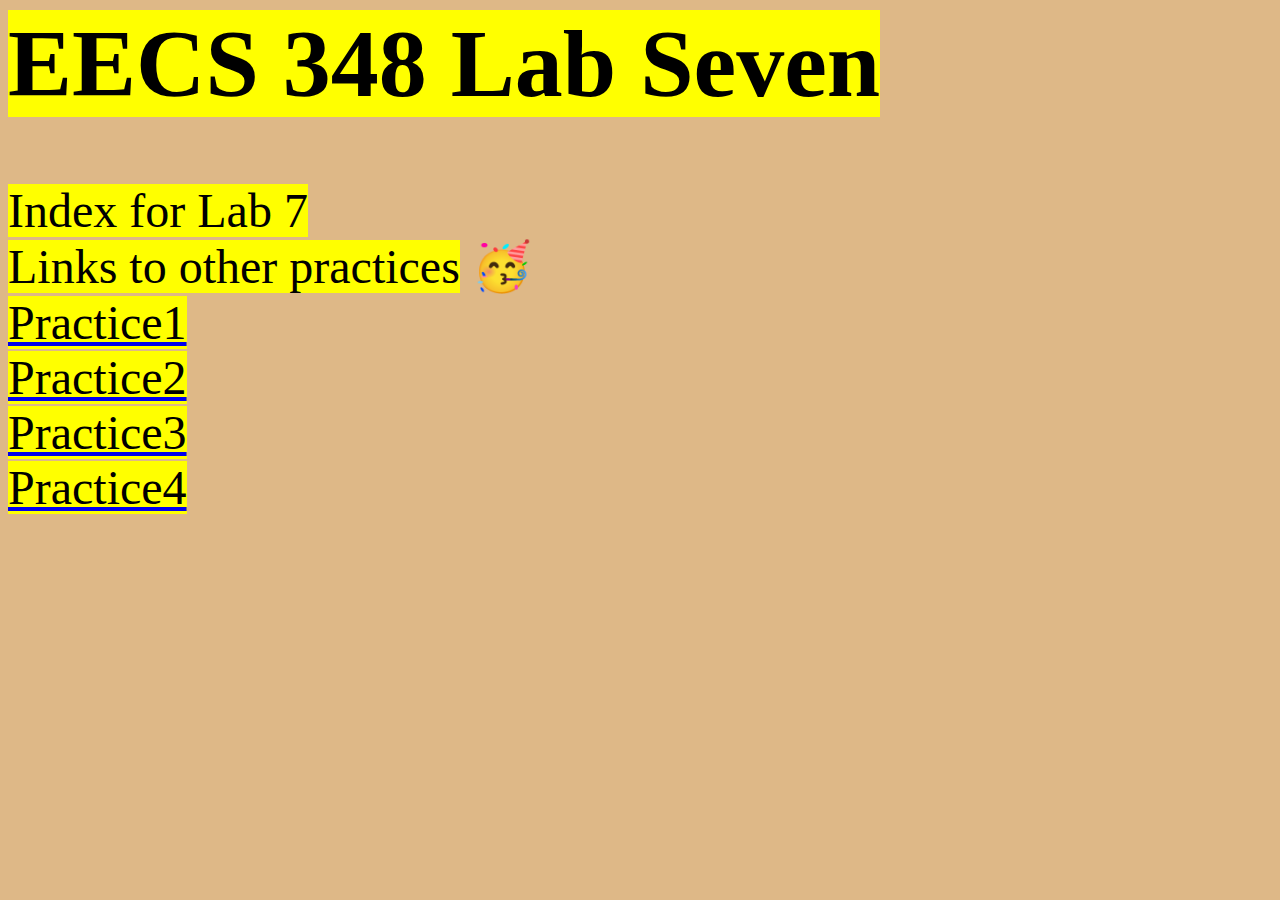
<file: index.html>
<html>

<head>
    <h1><mark>EECS 348 Lab Seven</mark></h1>
</head>

<body>
    <link href="index.css" rel="stylesheet" type="text/css">
    <mark>Index for Lab 7</mark><br>

    <mark>Links to other practices</mark> 🥳<br>
    <a href="practice1.html"><mark>Practice1</mark></a> <br>
    <a href="practice2.html"><mark>Practice2</mark></a> <br>
    <a href="practice3.html"><mark>Practice3</mark></a> <br>
    <a href="practice4TableCreation.php"><mark>Practice4</mark></a> <br>
</body>

</html>
</file>
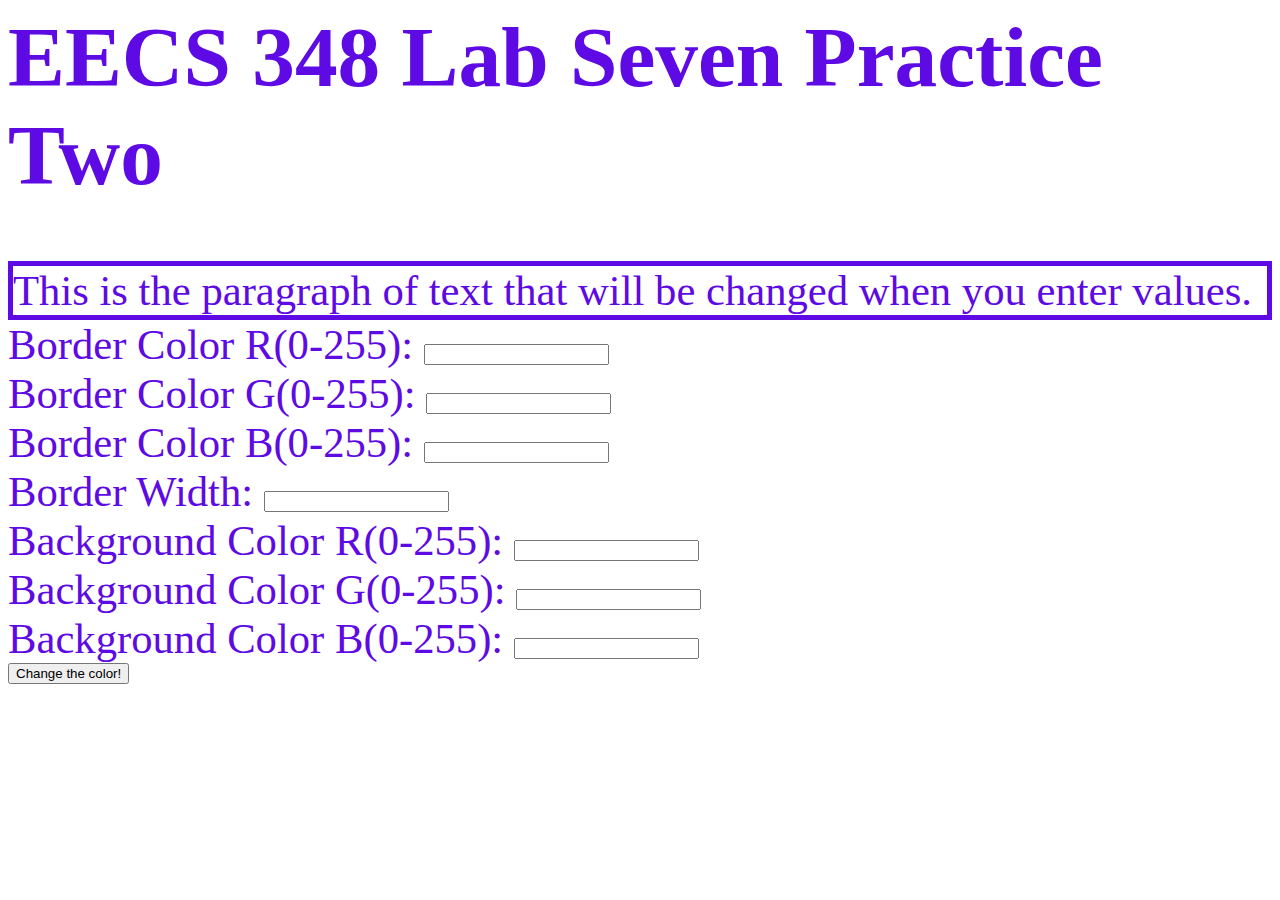
<file: practice2.html>
<html>

<head>
    <h1>EECS 348 Lab Seven Practice Two</h1>
</head>


<style>
    #paragraph {
        border-style: solid;
        border-width: 5px;
    }
</style>

<body>
    <link href="practice2.css" rel="stylesheet" type="text/css">
    <div id="paragraph">


        This is the paragraph of text that will be changed when you enter values.

    </div>

    <script type="text/javascript" src="practice2functions.js"></script>
    Border Color R(0-255): <input type="text" id="border_R" value=""> <br>
    Border Color G(0-255): <input type="text" id="border_G" value=""> <br>
    Border Color B(0-255): <input type="text" id="border_B" value=""> <br>
    Border Width: <input type="text" id="border_width" value=""> <br>
    Background Color R(0-255): <input type="text" id="bg_R" value=""> <br>
    Background Color G(0-255): <input type="text" id="bg_G" value=""> <br>
    Background Color B(0-255): <input type="text" id="bg_B" value=""> <br>
    <button onclick="alert_paragraph_color()">Change the color!</button> <br>
</body>

</html>
</file>
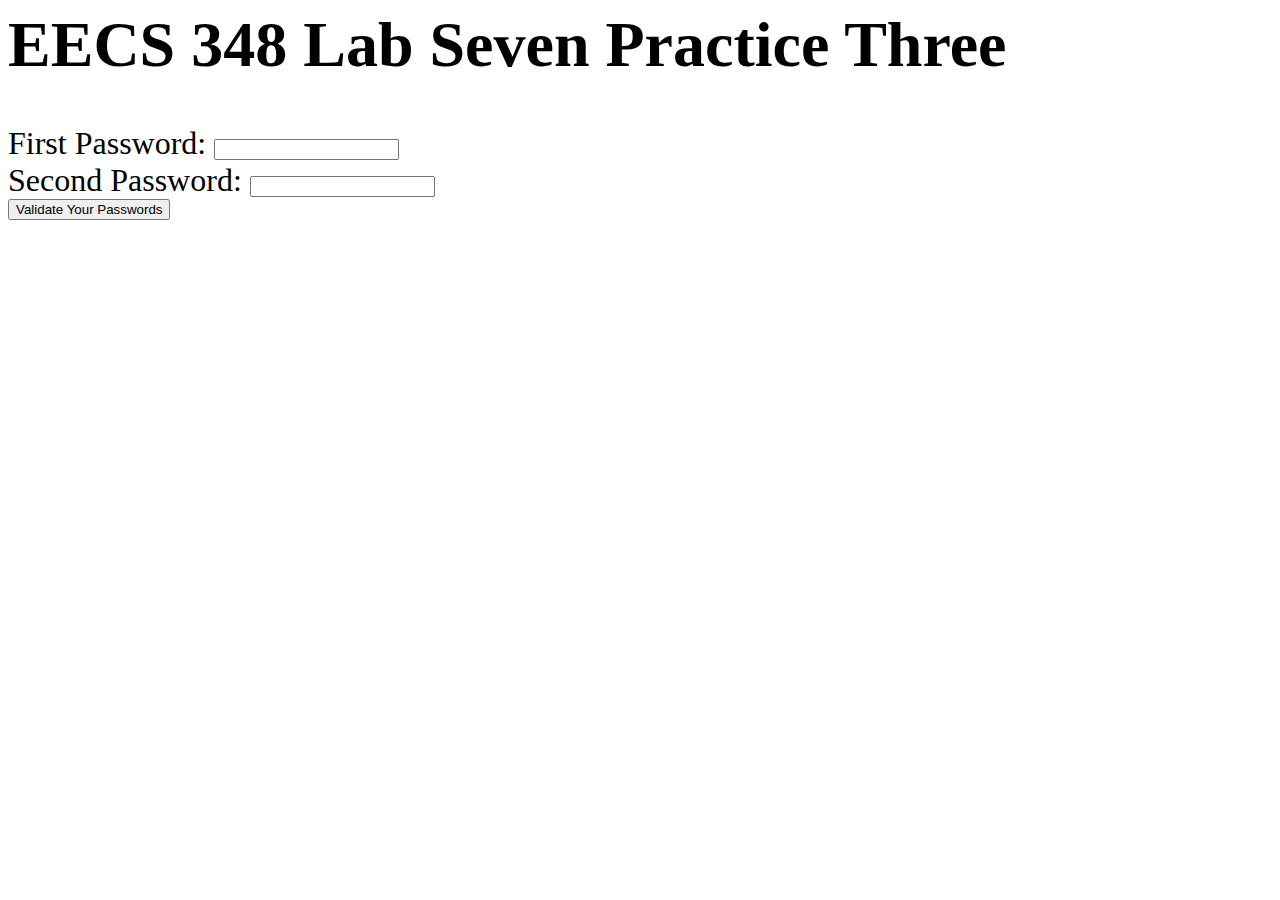
<file: practice3.html>
<html>

<head>
    <h1>EECS 348 Lab Seven Practice Three</h1>
</head>

<body>
    <link href="practice3.css" rel="stylesheet" type="text/css">
    First Password: <input type="text" id="pass1" value=""> <br>
    Second Password: <input type="text" id="pass2" value=""> <br>

    <script type="text/javascript" src="practice3functions.js"></script>
    <button onclick="validate()">Validate Your Passwords</button> <br>
</body>


</html>
</file>
<file: index.css>
body {
    background-color: burlywood;
    color: black;
    font-family: Verdana;
    font-size: 36pt;
    background-image: url(https://owenthejayhawk.github.io./Lab7/Fieldhouse.jpg);
    background-size: 100%;
}

user agent stylesheet
body {
    display: block;
    margin: 8px;
}
</file>
<file: practice2.css>
body {
    
    color: rgb(94, 10, 228);
    font-family: Trebuchet MS;
    font-size: 32pt;
    
    background-size: 100%;
}

user agent stylesheet
</file>
<file: practice3.css>
body {
    
    color: black;
    font-family: Georgia;
    font-size: 24pt;
    background-image: url(https://owenthejayhawk.github.io./Lab7/Legs.png);
    background-size: 100%;
}

user agent stylesheet
body {
    display: block;
    margin: 8px;
}
</file>
